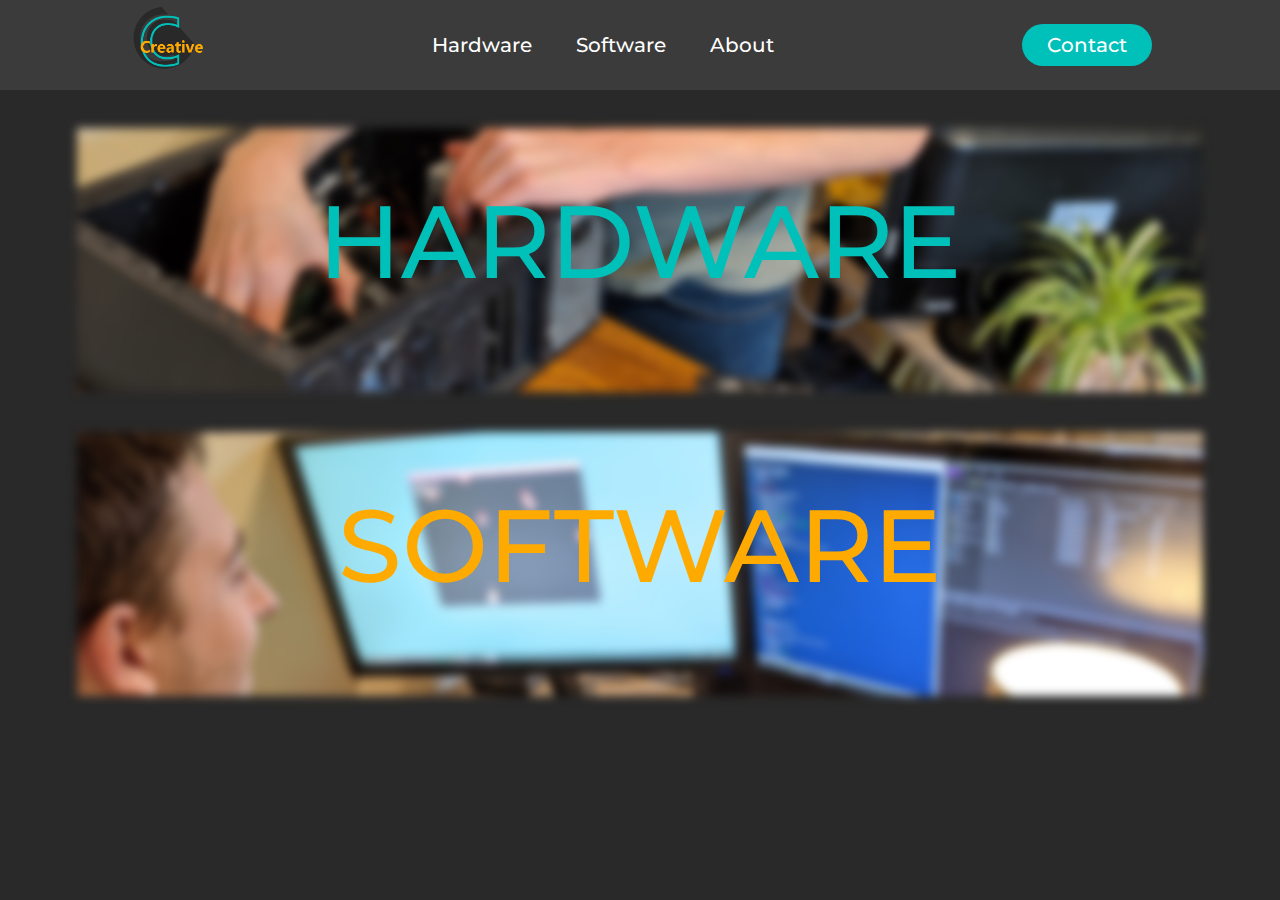
<file: index.html>
<!DOCTYPE html>
<html lang="en">
<head>
    <link rel="stylesheet" href="main.css">
    <title>Computer Creative</title>
</head>

<body>
    <div class="navbar">
    <header> <a href="index.html"><img class="logo" src="logo.png" alt="Logo"></a>
       
    <nav>
        <ul class="nav_links">
            <li><a href="hardware.html">Hardware</a></li>
            <li><a href="software.html">Software</a></li>
            <li><a href="about.html">About</a></li>
        </ul>
       
    </nav>
    <a class="cta" href=""><button>Contact</button></a>
</header>

    </div>
    <div class="relative picture-1">
        <br>
        <br>
        <a class="banner-text-1"  href="hardware.html"> HARDWARE </a>
        <img class="pxl-1" src="pxl_1.png" alt="">
        
        
    </div>
    <div class="relative-2 picture-2">
        <br>
        <br>
        <a class="banner-text-2" href="software.html">SOFTWARE</a>
        <img class="pxl-2" src="pxl_2.png" alt="">
    
    
    </div>


</body>


</html>
</file>
<file: main.css>
@import url('https://fonts.googleapis.com/css2?family=Montserrat:wght@500&display=swap');

.navbar{
    background-color: #3b3b3b;
}

body{
    background-color:#292929;
}

*{
    box-sizing: border-box;
    margin: 0;
    padding: 0; 
   
}

li, a, button {
    font-family: "Montserrat", sans-serif ;
    font-weight: 500;
    font-size: 20px;
    color: #ecf0f1;
    text-decoration: none;
}

header {
    display: flex;
    justify-content: space-between;
    align-items: center;
    padding: 5px 10%;

}

.logo{
    
    height: 75px;
    width: 75px;
 
}


.nav_links{
    list-style: none;

}

.nav_links li{
    display: inline-block;
    padding:0px 20px;

}

.nav_links li a{
    transition: all 0.3 ease 0s;
    color: rgb(255, 255, 255);
}

.nav_links li a:hover{
    color: #ffaa00;
}

button{
    margin-left: 20px;
    padding: 9px 25px;
    background-color: rgba(0,192,186,1);
    color: rgb(255, 255, 255);
    border: none;
    border-radius: 50px;
    cursor: pointer;

}

button:hover{
    background-color: rgba(0,192,186,0.3);
    color: #ffaa00;
}



.pxl-1{
    width: 90%;
    display: block;
    margin-left: auto;
    margin-right: auto;
    padding: 2px 1%;
    filter: blur(5px);
    transition-duration: 250ms;
    
  }
  .banner-text-1:hover + .pxl-1{
      filter: blur(0px);
  }
   .banner-text-1:hover{
    color: rgba(255, 255, 255, 0);
  }
  
  .relative{ position: relative; }
  .banner-text-1{
      padding: 0;
      margin: auto;
      font-family: 'Montserrat';
      font-size: 8vw;
      color:rgba(0,192,186,1);
      position: absolute;
      top: 0;
      right: 0;
      bottom: 0;
      left: 0;
      z-index: 1;
      width: 100%;
      height: 8vw;
      text-align: center;
      line-height: 1em;
      transition-duration: 250ms;
  }

  .pxl-2{
    width: 90%;
    display: block;
    margin-left: auto;
    margin-right: auto;
    padding: 2px 1%;
    filter: blur(5px);
    transition-duration: 250ms;
    
  }
  .banner-text-2:hover + .pxl-2{
      filter: blur(0px);
  }
   .banner-text-2:hover{
    color: rgba(255, 255, 255, 0);
  }
  
  .relative-2{ position: relative; }
  .banner-text-2{
      padding: 0;
      margin: auto;
      font-family: 'Montserrat';
      font-size: 8vw;
      color: #ffaa00;
      position: absolute;
      top: 0;
      right: 0;
      bottom: 0;
      left: 0;
      z-index: 1;
      width: 100%;
      height: 8vw;
      text-align: center;
      line-height: 1em;
      transition-duration: 250ms;
  }
</file>
